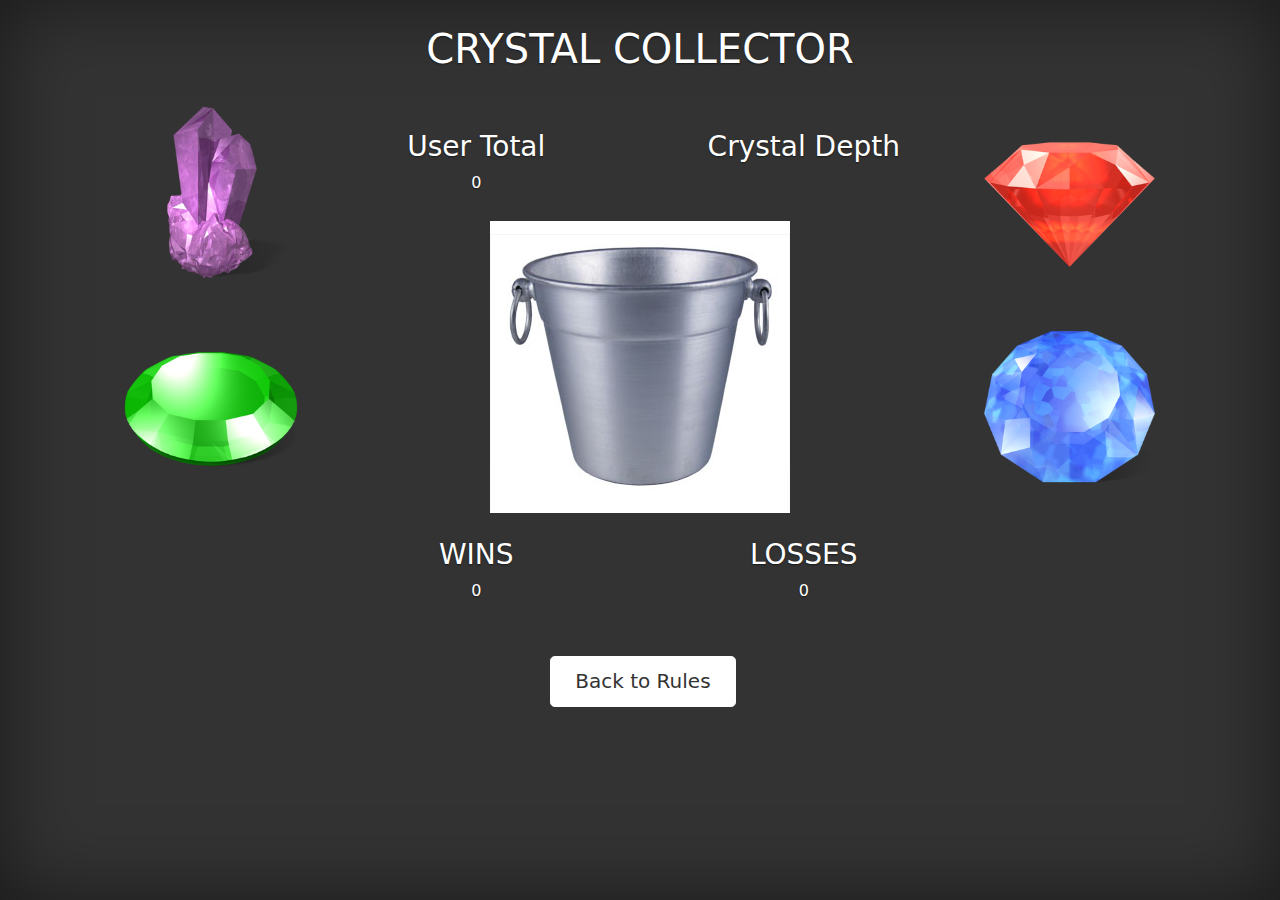
<file: game.html>
<!DOCTYPE html>
<html>
<head>

	<meta charset="utf-8">
	<meta name="viewport" content="width=device-width, initial-scale=1, shrink-to-fit=no">

	<title>Crystal Collector</title>

	<link rel="stylesheet" type="text/css" href="css/reset.css">
	<link rel="stylesheet" type="text/css" href="css/bootstrap.css">
	<link rel="stylesheet" href="https://maxcdn.bootstrapcdn.com/bootstrap/4.0.0-beta/css/bootstrap.min.css" integrity="sha384-/Y6pD6FV/Vv2HJnA6t+vslU6fwYXjCFtcEpHbNJ0lyAFsXTsjBbfaDjzALeQsN6M" crossorigin="anonymous">
	<link rel="stylesheet" type="text/css" href="css/style.css">


	
</head>
<body>
	<div class="site-wrapper">

	<!-- HEADER BANNER WITH NAME -->
		<div class="row">
			<div class="col-lg-12">
				<div id="crystal-header">
					<h1 id="crystal-title">CRYSTAL COLLECTOR</h1>
				</div>
			</div>
		</div>

		<div id="game-wrapper">

		<!-- ROW 1: 2 Crystals -->
			<div class="row">
				<div class="col-lg-3">
					<img class="crystals" src="images/Amethyst.png" id="jewel-1">
					<img class="crystals" src="images/emerald.png" id="jewel-2">
				</div>


				<div class="col-lg-6">
					<div class="row">

						<div class="col-lg-6">
							<div class="panel panel-default">
								<div class="panel-heading">
									<h3>User Total</h3>
								</div>
								<div class="panel-body">
									<div id="cummulativeGuess">0</div>
								</div>
							</div>
						</div>


						<div class="col-lg-6">
							<div class="panel panel-default">
								<div class="panel-heading">
									<h3>Crystal Depth</h3>
								</div>
								<div class="panel-body">
									<div id="crystalDepth"></div>
								</div>
							</div>
						</div>
					</div>

					<img src="images/Bucket.png" id="jackpot">
					<div class="row">

						<div class="col-lg-6">
							<div class="panel panel-success">
								<div class="panel-heading">
									<h3>WINS</h3>
								</div>
								<div class="panel-body">
									<div id="scoreWins">0</div>
								</div>
							</div>
						</div>

						<div class="col-lg-6">
							<div class="panel panel-danger">
								<div class="panel-heading">
									<h3>LOSSES</h3>
								</div>
								<div class="panel-body">
									<div id="scoreLosses">0</div>
								</div>
							</div>
						</div>
					</div>
				</div>

				<div class="col-lg-3">
					<img class="crystals" src="images/redGem1.png" id="jewel-3">
					<img class="crystals" src="images/Sapphire.png" id="jewel-4">
				</div>
			</div>


		</div>
		<div class="row" id="game-footer">
			<div class="col-lg-5">
			</div>

			<div class="col-lg-2">
					<a href="index.html" class="btn btn-lg btn-secondary" id="back-button">Back to Rules</a>
			</div>
			<div class="col-lg-5">
			</div>
		</div>
	</div>

<script
  src="https://code.jquery.com/jquery-3.2.1.js"
  integrity="sha256-DZAnKJ/6XZ9si04Hgrsxu/8s717jcIzLy3oi35EouyE="
  crossorigin="anonymous"></script>
<script src="js/script.js"></script>

</body>
</html>
</file>
<file: css/style.css>
.img-thumbnail {
	height: 30pt;
	width: 30pt;
	float: left;
	margin: 1pt;
}

.crystals {
  height: 130pt;
  margin-bottom: 30pt
}

#jewel-1, #jewel-2 {
  float:  right;
}

#jewel-3, #jewel-4 {
  float:  left;
}


#back-button:hover {
  text-decoration: underline
}

#crystal-title {
  padding: 20pt;
}

.panel {
  margin: 20pt
}

#back-button {
  z-index: 1;
}

#crystal-header {
  z-index: -1;
}

.titleHeader {
  text-align: left;
}

.footer{
  text-align: left;
}

#game-footer {
  padding: 20pt;
}





/*========BOOTSTRAP WEBSITE CODING=====================*/
/*
 * Globals
 */

/* Links */
a,
a:focus,
a:hover {
  color: #fff;
}

/* Custom default button */
.btn-secondary,
.btn-secondary:hover,
.btn-secondary:focus {
  color: #333;
  text-shadow: none; /* Prevent inheritance from `body` */
  background-color: #fff;
  border: .05rem solid #fff;
}


/*
 * Base structure
 */

html,
body {
  height: 100%;
  background-color: #333;
}
body {
  color: #fff;
  text-align: center;
  text-shadow: 0 .05rem .1rem rgba(0,0,0,.5);
}

/* Extra markup and styles for table-esque vertical and horizontal centering */
.site-wrapper {
  display: table;
  width: 100%;
  height: 100%; /* For at least Firefox */
  min-height: 100%;
  -webkit-box-shadow: inset 0 0 5rem rgba(0,0,0,.5);
          box-shadow: inset 0 0 5rem rgba(0,0,0,.5);
}
.site-wrapper-inner {
  display: table-cell;
  vertical-align: top;
}
.cover-container {
  margin-right: auto;
  margin-left: auto;
}

/* Padding for spacing */
.inner {
  padding: 2rem;
}


/*
 * Header
 */

.masthead {
  margin-bottom: 2rem;
}

.masthead-brand {
  margin-bottom: 0;
}

.nav-masthead .nav-link {
  padding: .25rem 0;
  font-weight: bold;
  color: rgba(255,255,255,.5);
  background-color: transparent;
  border-bottom: .25rem solid transparent;
}

.nav-masthead .nav-link:hover,
.nav-masthead .nav-link:focus {
  border-bottom-color: rgba(255,255,255,.25);
}

.nav-masthead .nav-link + .nav-link {
  margin-left: 1rem;
}

.nav-masthead .active {
  color: #fff;
  border-bottom-color: #fff;
}

@media (min-width: 48em) {
  .masthead-brand {
    float: left;
  }
  .nav-masthead {
    float: right;
  }
}


/*
 * Cover
 */

.cover {
  padding: 0 1.5rem;
}
.cover .btn-lg {
  padding: .75rem 1.25rem;
  font-weight: bold;
}


/*
 * Footer
 */

.mastfoot {
  color: rgba(255,255,255,.5);
}


/*
 * Affix and center
 */

@media (min-width: 40em) {
  /* Pull out the header and footer */
  .masthead {
    position: fixed;
    top: 0;
  }
  .mastfoot {
    position: fixed;
    bottom: 0;
  }
  /* Start the vertical centering */
  .site-wrapper-inner {
    vertical-align: middle;
  }
  /* Handle the widths */
  .masthead,
  .mastfoot,
  .cover-container {
    width: 100%; /* Must be percentage or pixels for horizontal alignment */
  }
}

@media (min-width: 62em) {
  .masthead,
  .mastfoot,
  .cover-container {
    width: 42rem;
  }
}
</file>
